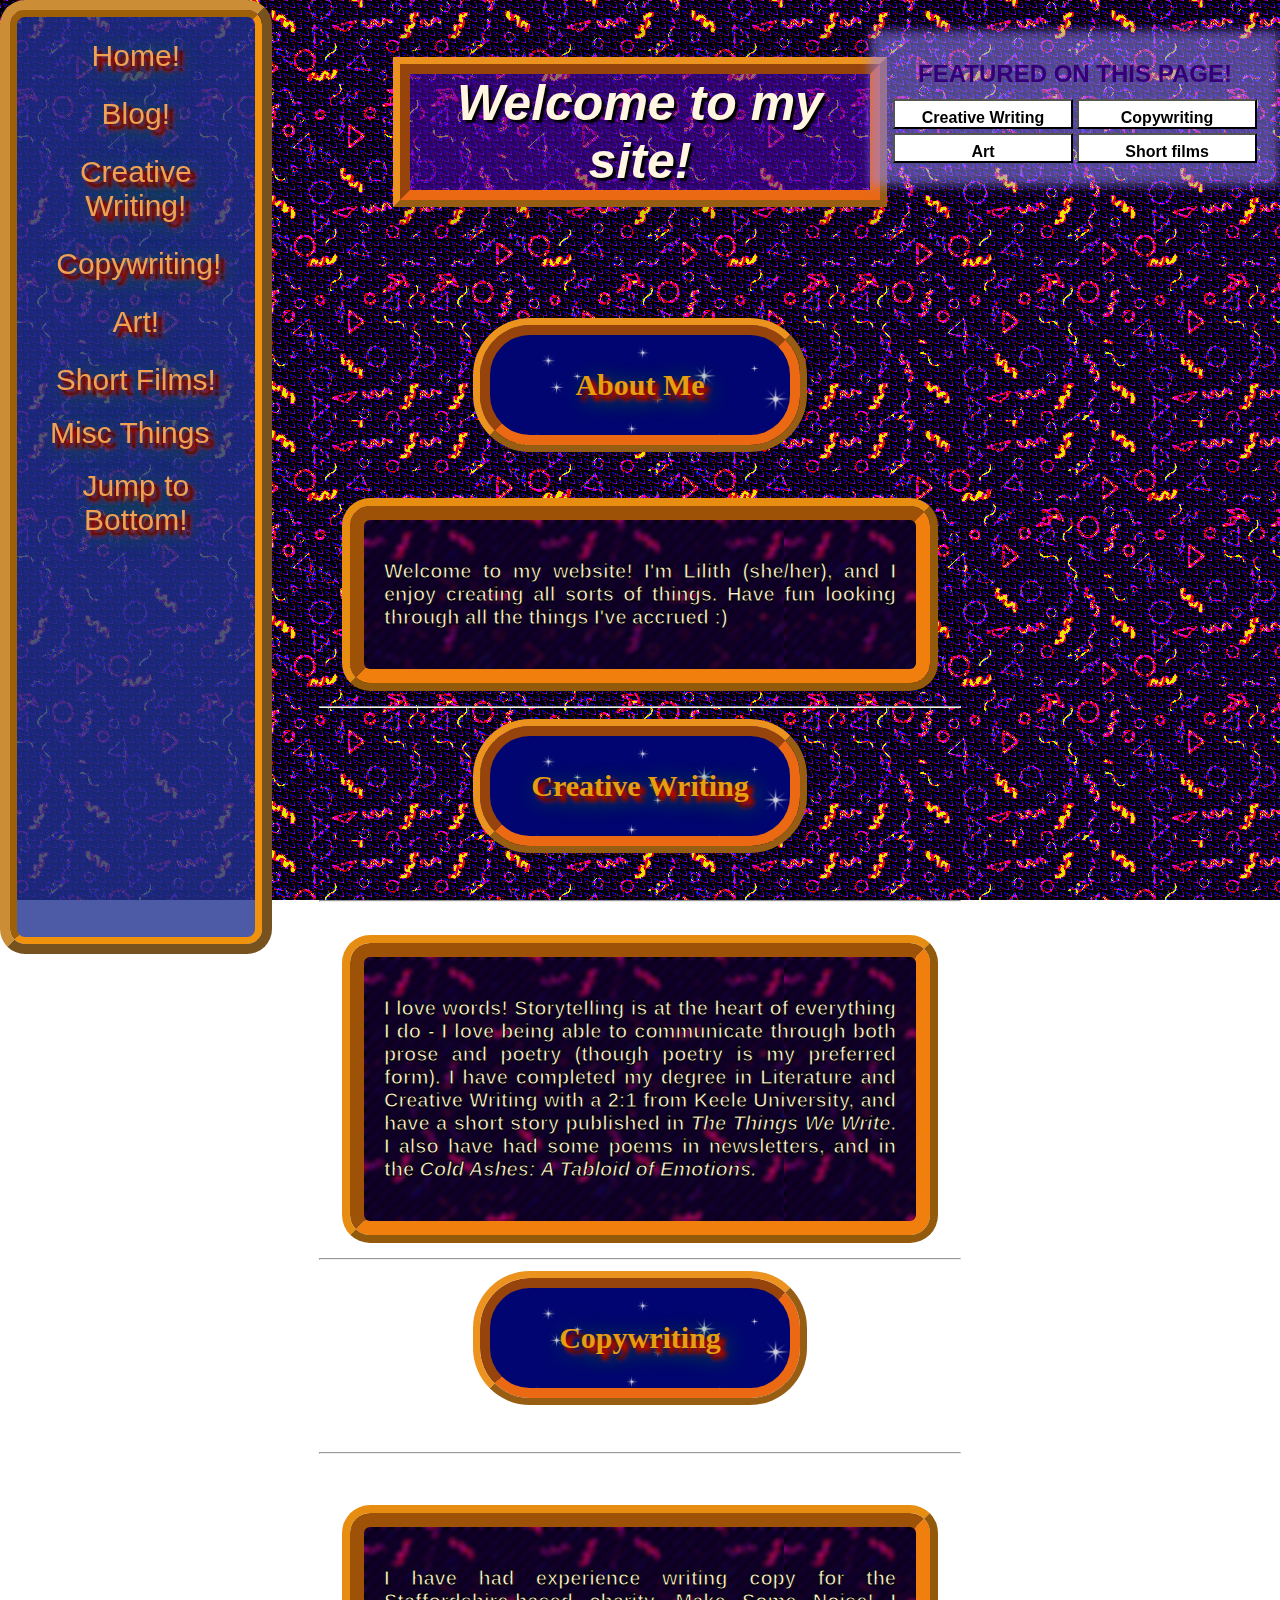
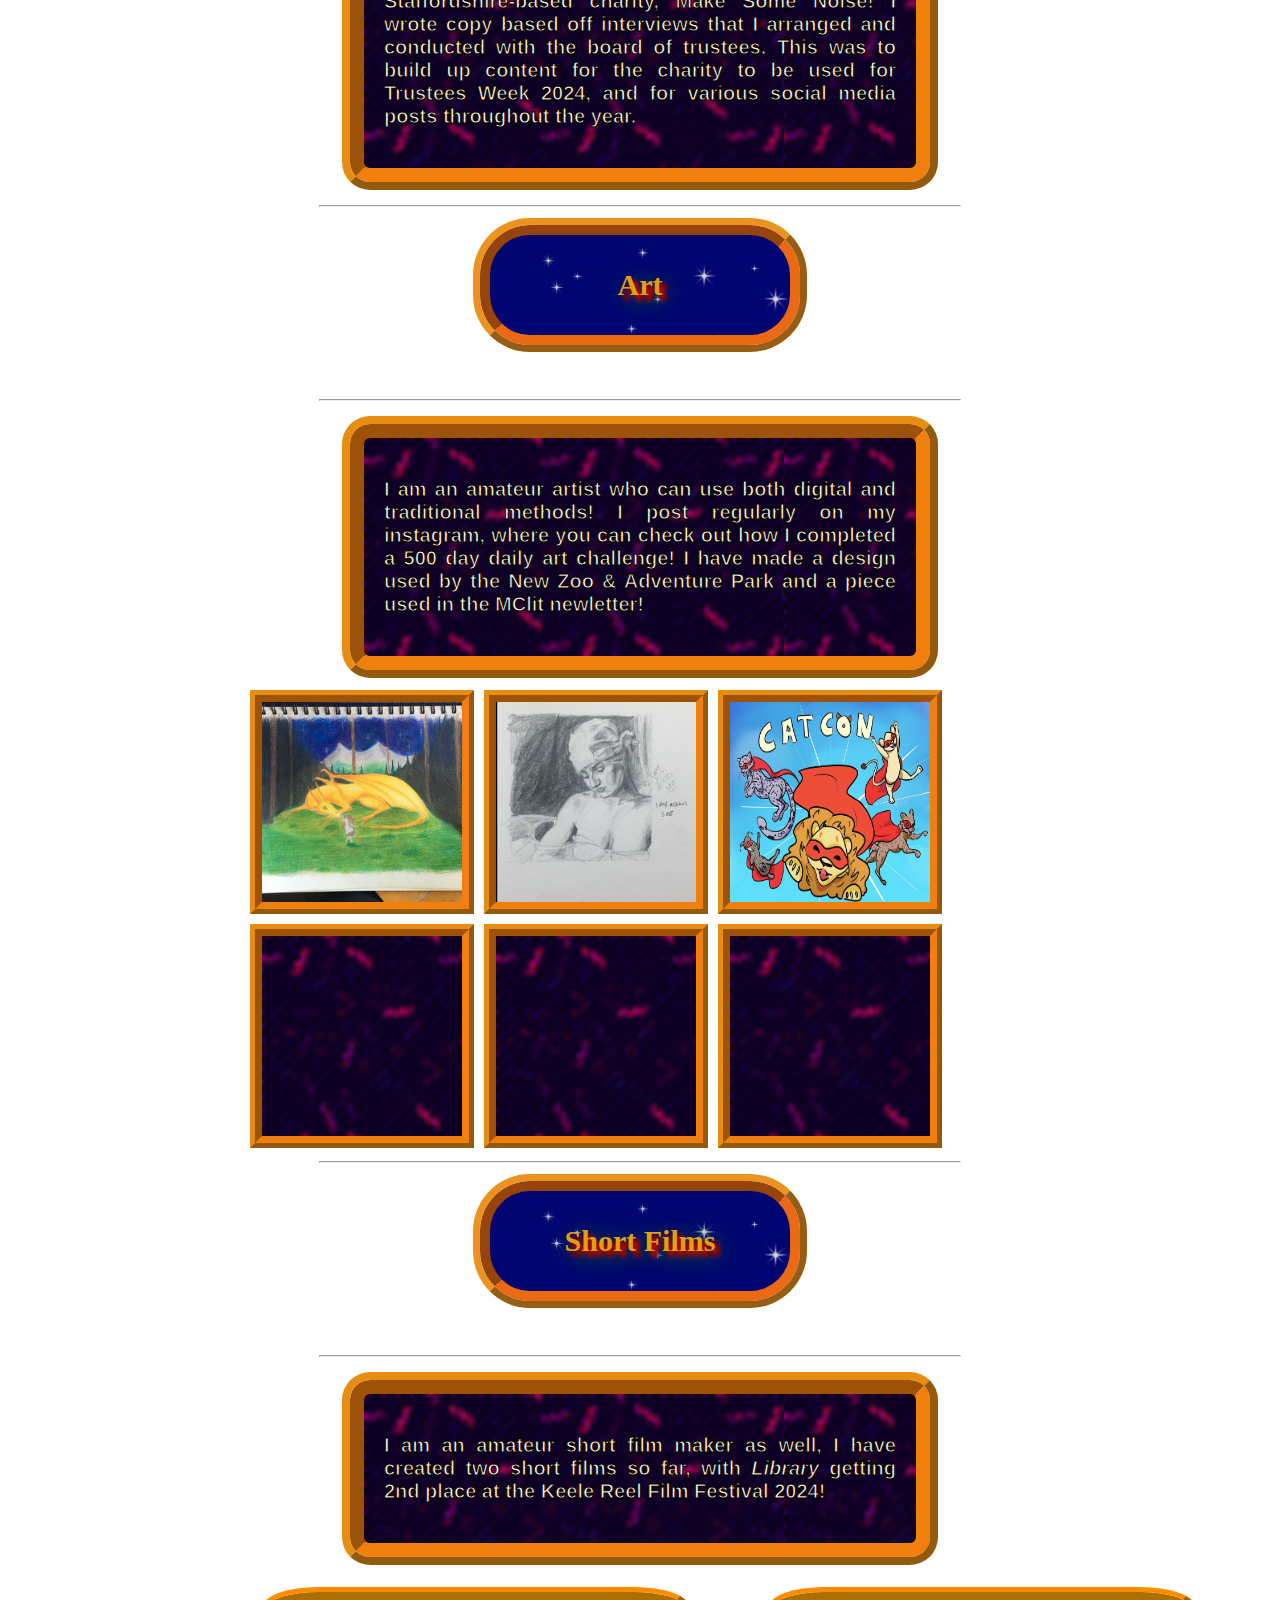
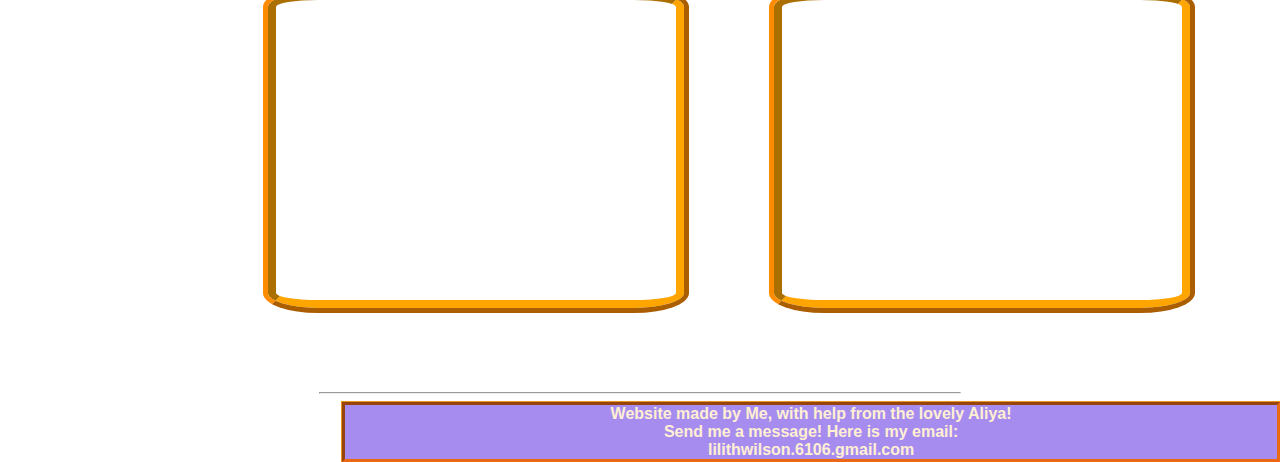
<file: index.html>
<!DOCTYPE html>
<html lang="en">
    <head>
        <meta charset="utf-8">
        <meta name="viewport" content="device-width", initial-scale=1> 
        <title>Home of Inky Oceans</title>
        <link rel="icon" type="image/x-icon" href="images/inkfavicon.ico">
        <link rel="stylesheet" href="Style.css">
    </head>

    <body>    
    <div class="nav">
        <ul>
            <li class=""><a href="#h1">Home!</a></li>
            <li class=""><a href="Featured.html">Blog!</a></li>
            <li><a href="creative_writing.html">Creative Writing!</li>
            <li><a href="copy.html">Copywriting!</a></li>
            <li><a href="art.html">Art!</a></li>
            <li><a href="films.html">Short Films!</a></li>
            <li class="pad 3 dropdown"><a href="javascript:void(0)" class="dropbtn">Misc Things</a>
                <div class="dropdown-content">
                    <a href="#msg">Contact me</a>
                    <a href="cool_gifs.html">Cool gifs</a>
                    <a href="#">Link dump</a>
                </div>
            </li>
            <li><a href="#END">Jump to Bottom!</a></li>
        </ul>

    </div>

        
        


    <div class="bg_shift centered orb" id="h1"><h1>Welcome to my site!</h1></div>

<br>
<br>
<br>
<br>
<div>
    <table class="right">
        <tr>
          <th class="fspark" colspan="2">FEATURED ON THIS PAGE!</th>
        </tr>
        <tr>
          <td><a href="#c1"><button class="table">Creative Writing</button></a></th>
          <td><a href="#c2"><button class="table">Copywriting</button></a></td>
        </tr>
        <tr>
          <td><a href="#c3"><button class="table">Art</button></a></td>
          <td><a href="#c4"><button class="table">Short films</button></a></td>
        </tr>
      </table>

</div>

    <!--<button>Button?</button>-->

    <div class="centered"><h2 class="twinkle float";>About Me</h2></div>
    <br>
    <br>




    <div class="centered"><p title="About Me" class="bigBox">
        Welcome to my website! I'm Lilith (she/her), and I enjoy creating all sorts of
            things. Have fun looking through all the things I've accrued :)
        </p>


                <a href="https://www.youtube.com/watch?v=T7Sj3nJtpb8"; target="_blank">
                    <!--<img src="images/profile.JPG" style="height:400px;width:400px" alt="Profile picture">-->
                </a>
    </div>


<hr>
<div>

    <div class="centered" title="A little bit about my creative writing">
         <h2 class="twinkle float" id="c1";>Creative Writing</h2>
    </div>
</div>
<br>
<br>
<hr>
<br>
    <div class="centered">
        <p class="bigBox">I love words! Storytelling is at the heart of everything I do - I love being able to communicate through both prose and poetry (though poetry is my preferred form). I have completed my degree in Literature and Creative Writing with a 2:1 from Keele University, and have a short story published in <i>The Things We Write</i>. I also have had some poems in newsletters, and in the <i>Cold Ashes: A Tabloid of Emotions.</i></p>

    </div>
    
    <hr>
    
    <div class="centered"><h2 class="twinkle float" title="Copywriting is cool" id="c2";>Copywriting</h2>
    </div>
    <br>
    <br>
    <hr>
    <br>
    <br>
    <div class="centered"><p class="bigBox">I have had experience writing copy for the Staffordshire-based charity, Make Some Noise! I wrote copy based off interviews
        that I arranged and conducted with the board of trustees. This was to build up content for the charity to be used for 
        Trustees Week 2024, and for various social media posts throughout the year.</p>
    </div>

    <hr>
    <div class="centered" title="I am an artiste~"><h2 class="twinkle float" id="c3";>Art</h2>
    </div>
    <br>
    <br>
    <hr>
    <div class="centered">
        <p class="bigBox">I am an amateur artist who can use both digital and traditional methods! I post regularly on my instagram, where you can check out how I completed a 500 day daily art challenge! I have made a design used by the New Zoo & Adventure Park and a piece used in the MClit newletter!</p>

        <!--<img src="images/a.1.png" style="height:300px;width:450px;">
        <img src="images/a.2.png" style="height:300px;width:400px;">-->
    </div>
    <div class="row">
        <div class="miniBoxart"><img class="mini" src="images/art_2.png" alt="Woops! Something broke!"></div>
        <div class="miniBoxart"><img class="mini" src = "images/art_1.png"></div>
        <div class="miniBoxart"><img class="mini" src = "images/art_4.png"></div>

    </div>
    <div class="row">
        <div class="miniBox"><p></p></div>
        <div class="miniBox"><p></p></div>
        <div class="miniBox"><p></p></div>
    </div>

    <hr>
    <div class="centered">
        <h2 class="twinkle float" id="c4";>Short Films</h2>
    </div>
    <br>
    <br>
    <hr>
    <div class="centered">
        <p class="bigBox"> I am an amateur short film maker as well,
             I have created two short films so far, with <i>Library</i> 
             getting 2nd place at the Keele Reel Film Festival 2024! </p>
    </div>
        <div class="rowgal">
            <div class="iframeside">
                <iframe width="560" height="315" src="https://www.youtube.com/embed/C4yl5KYbws0?si=nvvEBIgrZwXqz91C" title="YouTube video player" frameborder="0" allow="accelerometer; autoplay; clipboard-write; encrypted-media; gyroscope; picture-in-picture; web-share" referrerpolicy="strict-origin-when-cross-origin" allowfullscreen></iframe>
            </div>
            <div class="iframeside">
                <iframe width="560" height="315" src="https://www.youtube.com/embed/zr-tE8J9bF8" title="Walk with me" frameborder="0" allow="accelerometer; autoplay; clipboard-write; encrypted-media; gyroscope; picture-in-picture; web-share" referrerpolicy="strict-origin-when-cross-origin" allowfullscreen></iframe>
            </div>
        </div>

    


    <hr>





        


        <footer id="END">
            Website made by Me, with help from the lovely Aliya!<br>
            Send me a message! Here is my email:<br>
            lilithwilson.6106.gmail.com<br>
        </footer>


    </body>
</file>
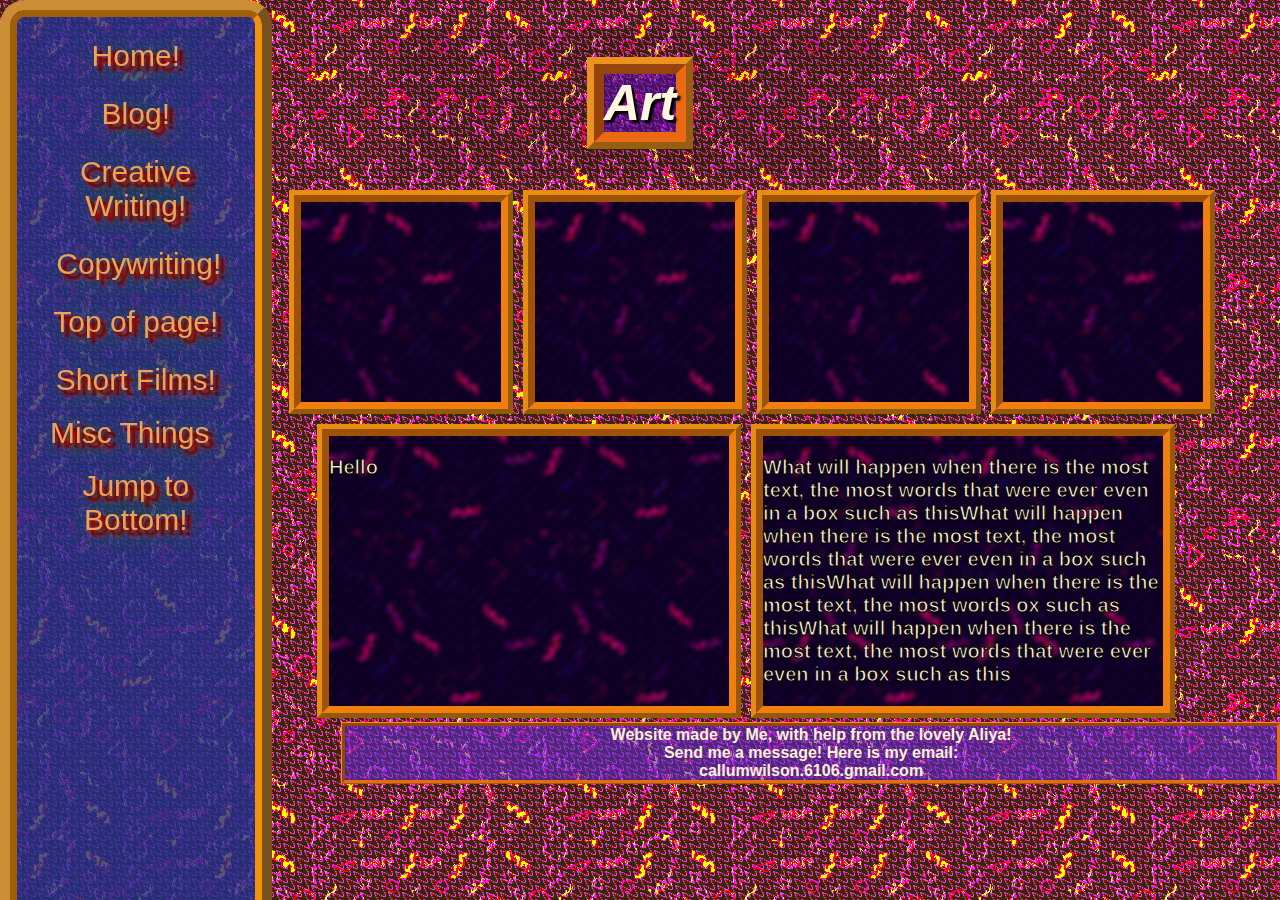
<file: art.html>
<!DOCTYPE html>
<html lang="en">
    <head>
        <meta charset="utf-8">
        <meta name="viewport" content="device-width", initial-scale=1> 
        <title>Inky Oceans – Art</title>
        <link rel="icon" type="image/x-icon" href="images/inkfavicon.ico">
        <link rel="stylesheet" href="Style.css">
    </head>
    <style>
        body {
            background-image: url("images/web_bg_4.png");
        }
    </style>
    <body>
        <div class="nav">
            <ul>
                <li class=""><a href="#h1">Home!</a></li>
                <li class=""><a href="Featured.html">Blog!</a></li>
                <li><a href="creative_writing.html">Creative Writing!</li>
                <li><a href="copy.html">Copywriting!</a></li>
                <li><a href="#h1">Top of page!</a></li>
                <li><a href="films.html">Short Films!</a></li>
                <li class="pad 3 dropdown"><a href="javascript:void(0)" class="dropbtn">Misc Things</a>
                    <div class="dropdown-content">
                        <a href="#msg">Contact me</a>
                        <a href="cool_gifs.html">Cool gifs</a>
                        <a href="#">Link dump</a>
                    </div>
                </li>
                <li><a href="#END">Jump to Bottom!</a></li>
            </ul>
    
        </div>
        <div class="bg_shift centered orb"><h1>Art</h1></div>







        <div class="rowgal">
            <div class="miniBox"><p></p></div>
            <div class="miniBox"><p></p></div>
            <div class="miniBox"><p></p></div>
            <div class="miniBox" style="margin: 10px 70px 10px 10px;"><p></p></div>
        </div>
        <div class="rowgal">
            <div class="miniRect"><p>Hello</p></div>
            <div class="miniRect" style="margin: 10px 110px 10px 10px;"><p>What will happen when there is the most text,
                the most words that were ever even in a box such as thisWhat will happen when there is the most text,
                the most words that were ever even in a box such as thisWhat will happen when there is the most text,
                the most words ox such as thisWhat will happen when there is the most text,
                the most words that were ever even in a box such as this
            </p></div>
        </div>
        <footer id="END">
            Website made by Me, with help from the lovely Aliya!<br>
            Send me a message! Here is my email:<br>
            callumwilson.6106.gmail.com<br>
        </footer>























        <script>
            let slideIndex = 1;
            showSlides(slideIndex);
            
            function plusSlides(n) {
              showSlides(slideIndex += n);
            }
            
            function currentSlide(n) {
              showSlides(slideIndex = n);
            }
            
            function showSlides(n) {
              let i;
              let slides = document.getElementsByClassName("gal_img");
              let dots = document.getElementsByClassName("dot");
              if (n > slides.length) {slideIndex = 1}    
              if (n < 1) {slideIndex = slides.length}
              for (i = 0; i < slides.length; i++) {
                slides[i].style.display = "none";  
              }
              for (i = 0; i < dots.length; i++) {
                dots[i].className = dots[i].className.replace(" active", "");
              }
              slides[slideIndex-1].style.display = "block";  
              dots[slideIndex-1].className += " active";
            }
            </script>
    </body>
</file>
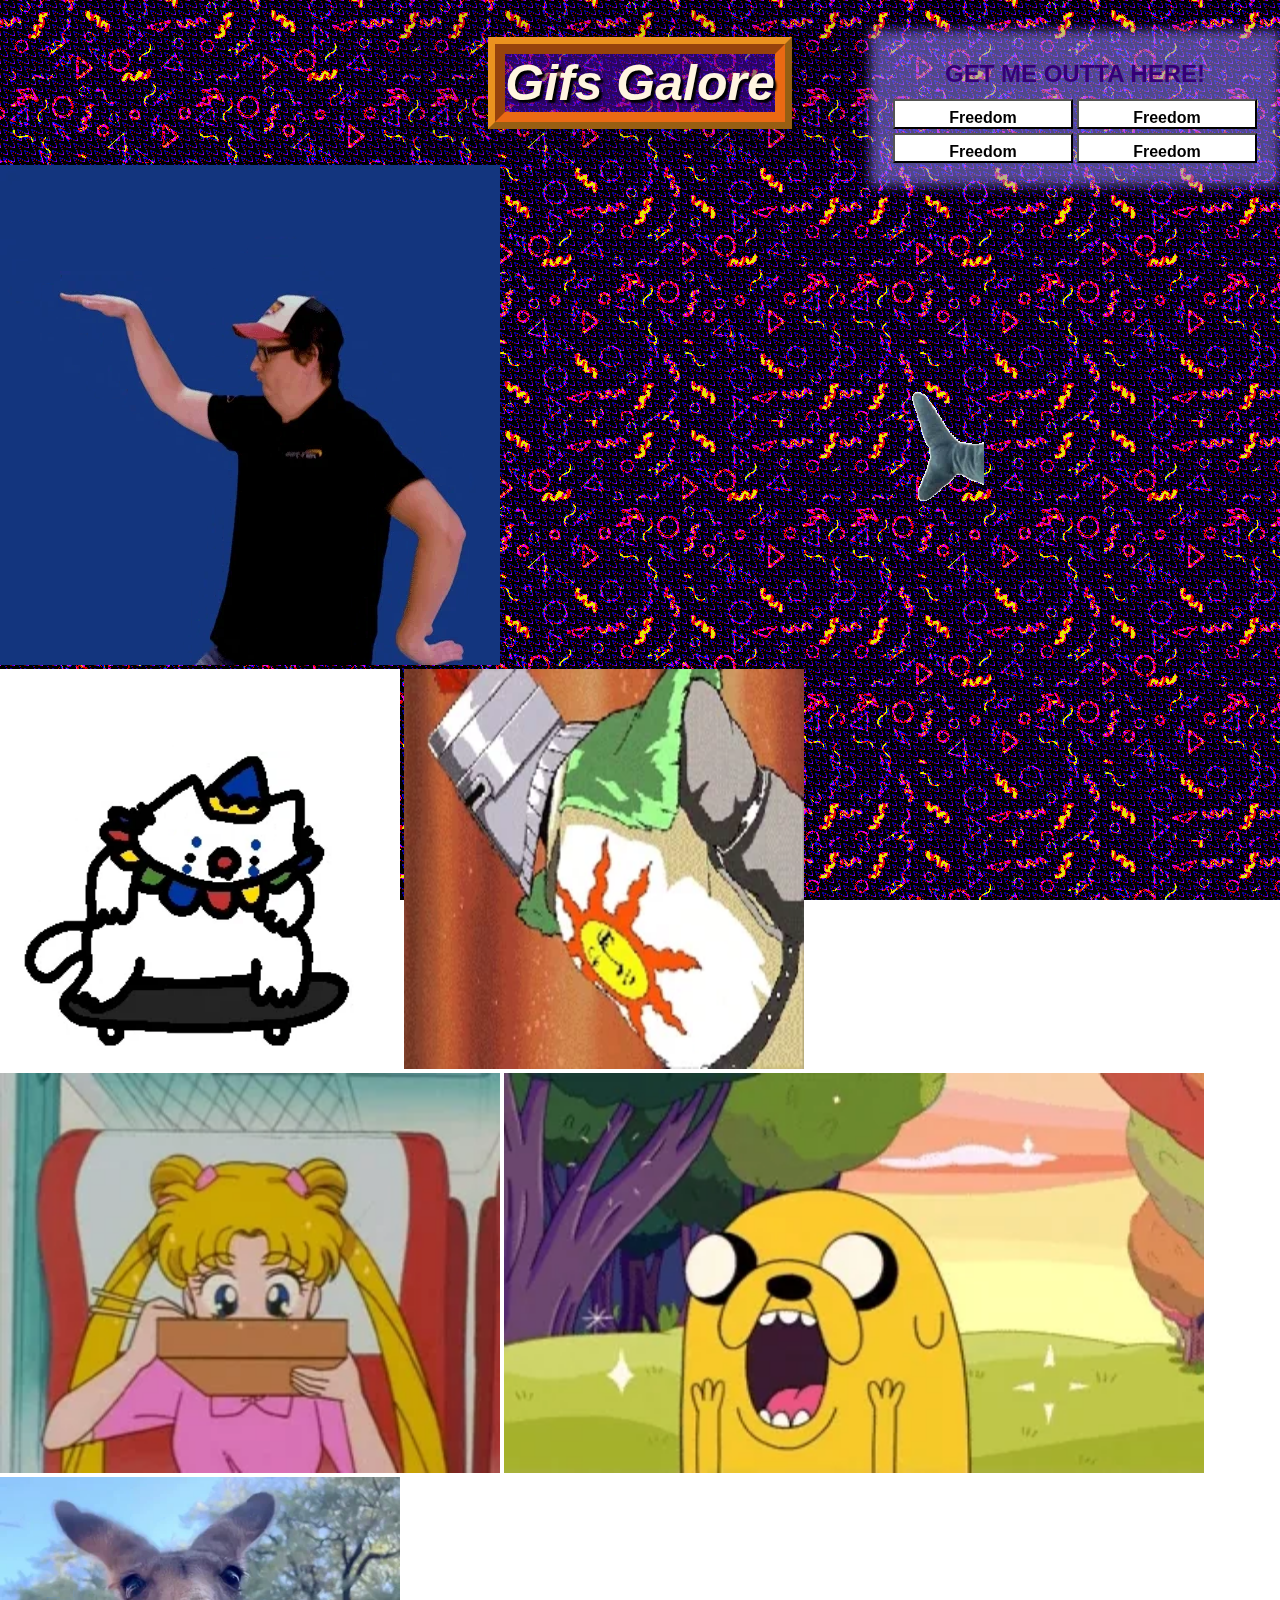
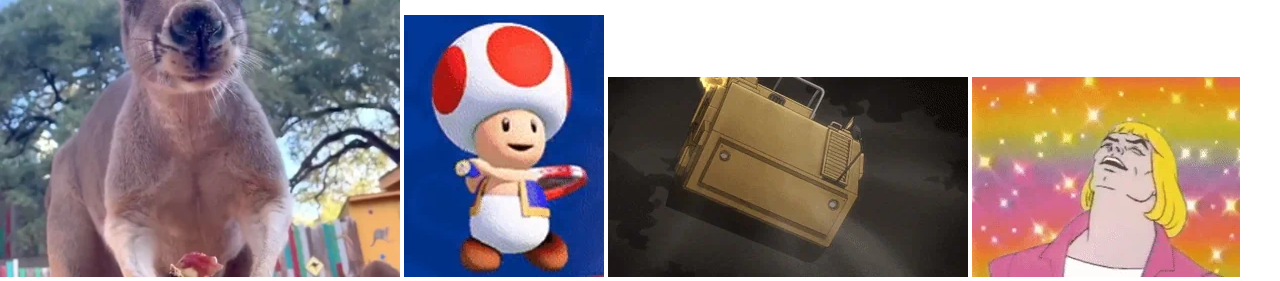
<file: cool_gifs.html>
<!DOCTYPE html>
<html lang="en">
    <head>
        <meta charset="utf-8">
        <meta name="viewport" content="device-width", initial-scale=1> 
        <title>Inky Oceans - Gif page!</title>
        <link rel="icon" type="image/x-icon" href="images/inkfavicon.ico">
        <link rel="stylesheet" href="Style.css">
    </head>
    <body>
        <!--<div class="nav">
            <ul>
                <li class="pad2"><a href="index.html">Jump to Home!</a></li>
                <li><a href="creative_writing.html">Jump to Creative Writing!</li>
                
                <li class="pad"><a href="copy.html">Jump to Copywriting!</a></li>
                <li class="pad3"><a href="art.html">Jump to Art!</a></li>
                <li class="pad"><a href="films.html">Jump to Short Films!</a></li>
                <li class="pad dropdown"><a href="javascript:void(0)" class="dropbtn">Other</a>
                    <div class="dropdown-content">
                        <a href="#msg">Contact me</a>
                        <a href="cool_gifs.html">Cool gifs</a>
                        <a href="#">Link dump</a>
                    </div>
                </li>
                <li class="pad2"><a href="#END">Jump to Bottom!</a></li>
            </ul>
    
        </div>-->
        <div class="bg_shift orb centered"><h1>Gifs Galore</h1></div>
        <table class="right">
          <tr>
            <th class="fspark" colspan="2">GET ME OUTTA HERE!</th>
          </tr>
          <tr>
            <td><a href="index.html"><button class="table">Freedom</button></a></th>
            <td><a href="index.html"><button class="table">Freedom</button></a></td>
          </tr>
          <tr>
            <td><a href="index.html"><button class="table">Freedom</button></a></td>
            <td><a href="index.html"><button class="table">Freedom</button></a></td>
          </tr>
        </table>

        <img src="images/egypt.gif">
        <img src="images/blahaj.gif">
        <img style="height:400px; width: 400px;" src="images/catflip.gif">
        <img style="height:400px; width: 400px;" src="images/pts.gif">
        <img style="height:400px; width: 500px;"src="images/hunger.gif">
        <img style="height:400px; width: 700px;" src="images/jake.gif">
        <img style="height:400px; width: 400px;" src="images/kanga.gif">
        <img src="images/tode.webp">
        <img src="images/rr.gif">
        <img src="images/heman.gif">






    </body>
</file>
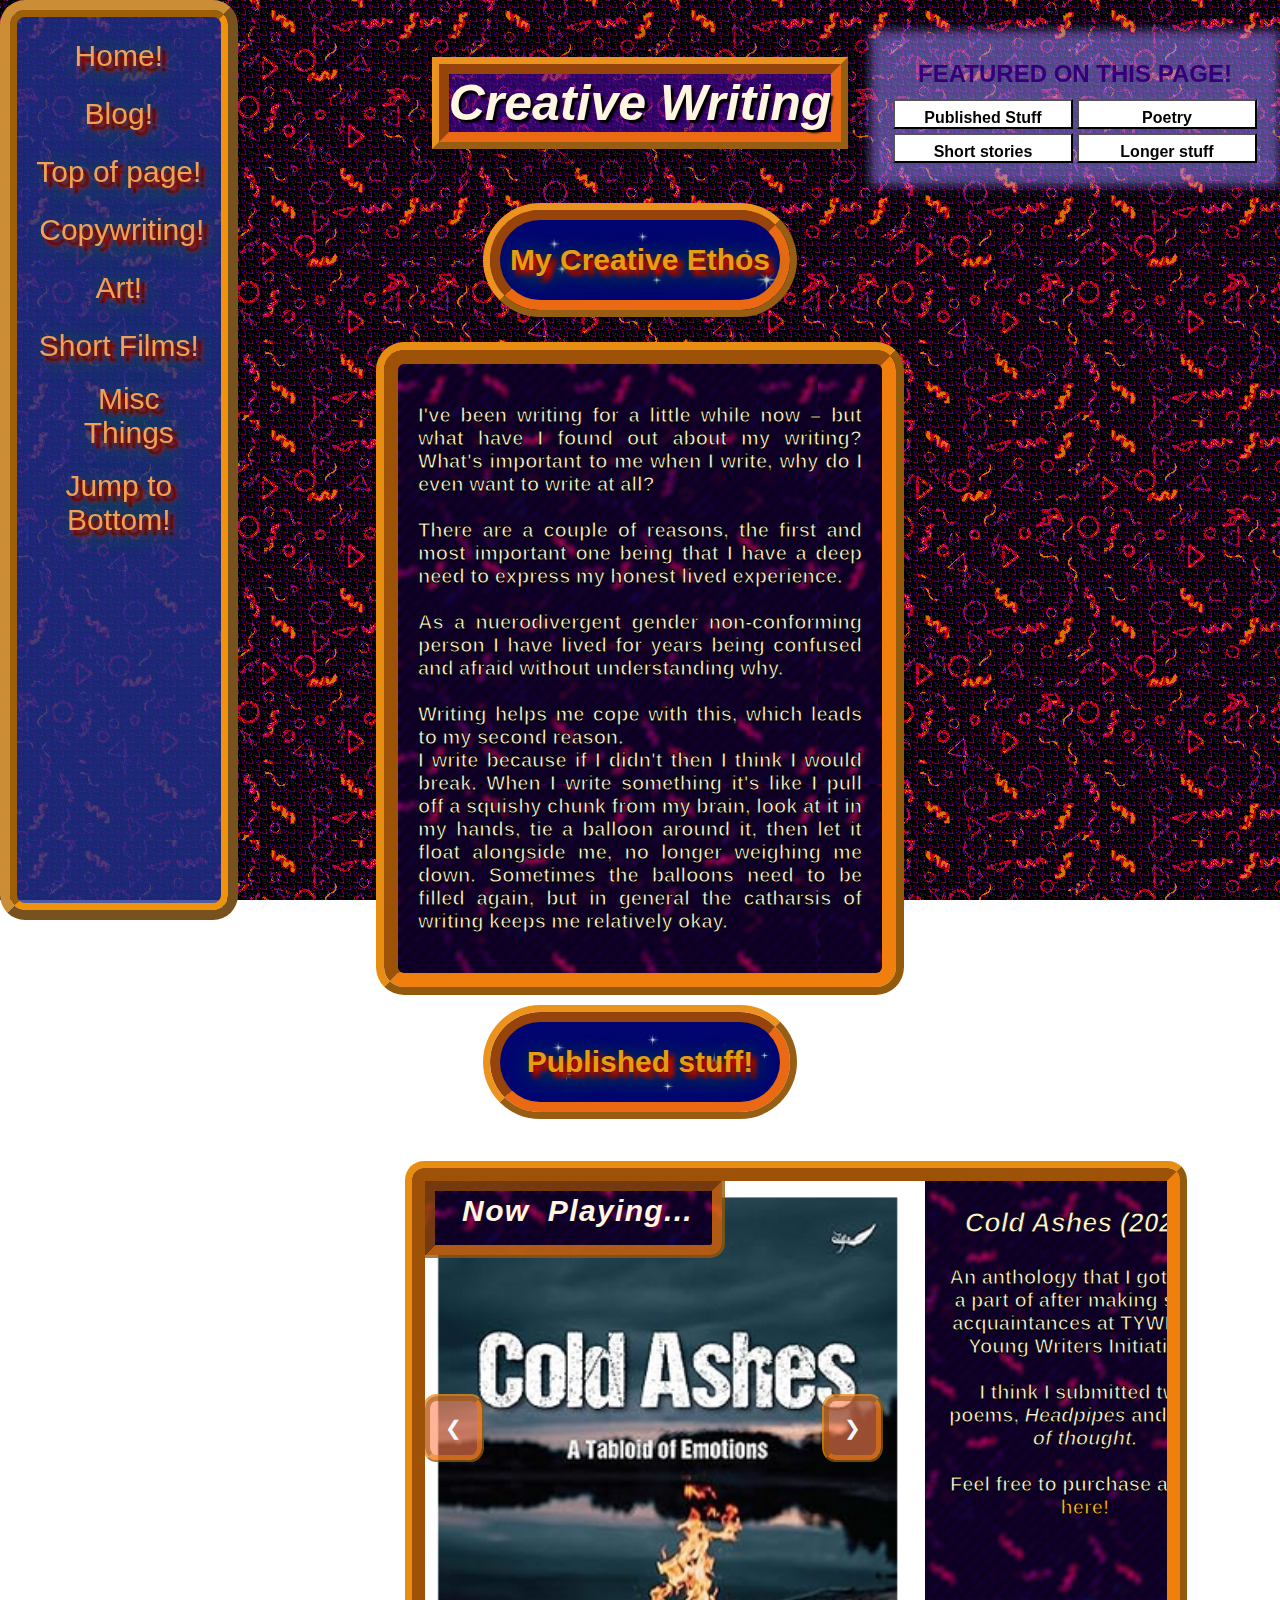
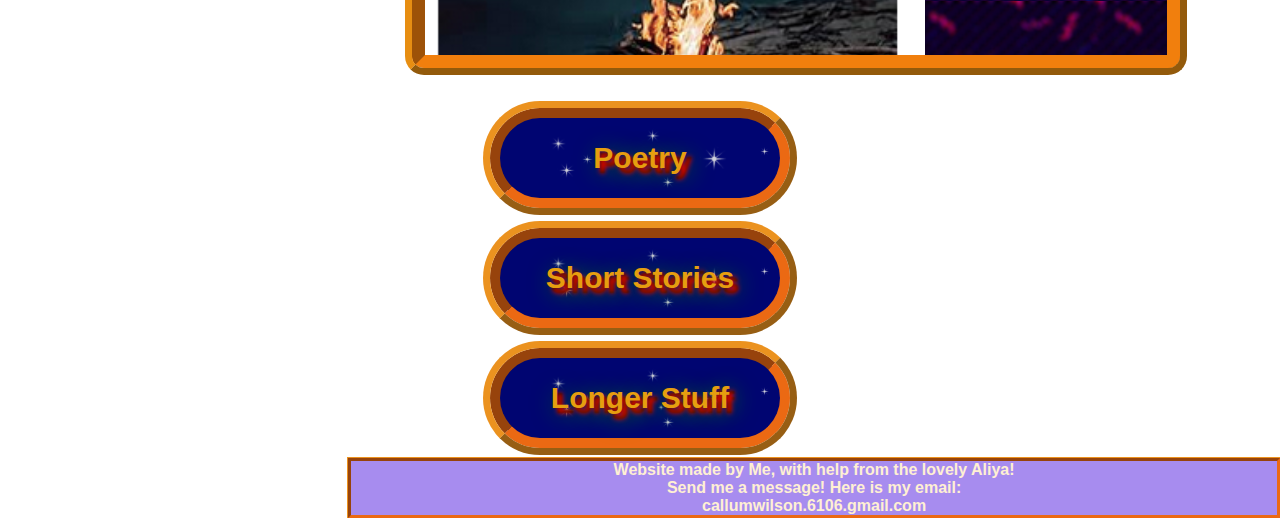
<file: creative_writing.html>
<!DOCTYPE html>
<html lang="en">
    <head>
        <meta charset="utf-8">
        <meta name="viewport" content="device-width", initial-scale=1> 
        <title>Home of Inky Oceans – Creative Writing</title>
        <link rel="icon" type="image/x-icon" href="images/inkfavicon.ico">
        <link rel="stylesheet" href="Style.css">
    </head>
    <style>
        body {
            background-image: url("images/web_bg_2.png");
        }
        * {box-sizing: border-box}
        body {font-family: Verdana, sans-serif; margin:0}
        .gal_img {display: none}
        img {vertical-align: middle;}

    </style>
    <body>
      <div class="nav">
        <ul>
            <li class=""><a href="index.html">Home!</a></li>
            <li class=""><a href="Featured.html">Blog!</a></li>
            <li><a href="#h1">Top of page!</li>
            <li><a href="copy.html">Copywriting!</a></li>
            <li><a href="art.html">Art!</a></li>
            <li><a href="films.html">Short Films!</a></li>
            <li class="pad 3 dropdown"><a href="javascript:void(0)" class="dropbtn">Misc Things</a>
                <div class="dropdown-content">
                    <a href="#msg">Contact me</a>
                    <a href="cool_gifs.html">Cool gifs</a>
                    <a href="#">Link dump</a>
                </div>
            </li>
            <li><a href="#END">Jump to Bottom!</a></li>
        </ul>

    </div>
        



        <div class="orb bg_shift centered" id="h1"><h1>Creative Writing</h1></div>
<!--table for on-page navigation-->
        <table class="right">
            <tr>
              <th class="fspark" colspan="2">FEATURED ON THIS PAGE!</th>
            </tr>
            <tr>
              <td><a href="#c1"><button class="table">Published Stuff</button></a></th>
              <td><a href="#c2"><button class="table">Poetry</button></a></td>
            </tr>
            <tr>
              <td><a href="#c3"><button class="table">Short stories</button></a></td>
              <td><a href="#c4"><button class="table">Longer stuff</button></a></td>
            </tr>
          </table>
<!--Here's where the rest of the page starts-->
        <div class="centered">
            <h2 class="twinkle">My Creative Ethos</h2>
        </div>
        <div class="centered">
            <p class="bigBox">I've been writing for a little while now – but what have I found out about my writing?
                What's important to me when I write, why do I even want to write at all? <br><br>
            There are a couple of reasons, the first and most important one being that I have a deep need to express my honest lived experience.<br><br>
        As a nuerodivergent gender non-conforming person I have lived for years being confused and afraid without understanding why. <br><br> Writing helps 
    me cope with this, which leads to my second reason.<br>I write because if I didn't then I think I would break. When I write something it's like I pull off a squishy chunk
from my brain, look at it in my hands, tie a balloon around it, then let it float alongside me, no longer weighing me down. Sometimes the balloons need to be filled again, but in general
the catharsis of writing keeps me relatively okay.</p>
        </div>
        
        <div class="centered"><h2 class="twinkle float">
            Published stuff!
        </h2>
        </div>
        <br>
        <br>

        <div class="rowgal">
            <div class="gallery">
                <div class="g_np text">
                    <div class="wave">N</div>
                    <div class="wave" style="animation-delay:0.2s;">o</div>
                    <div class="wave" style="animation-delay:0.4s;">w </div>
                    <div class="wave" style="animation-delay:0.6s; margin:0px 5px;"></div>
                    <div class="wave" style="animation-delay:0.8s;">P</div>
                    <div class="wave" style="animation-delay:1s;">l</div>
                    <div class="wave" style="animation-delay:1.2s;">a</div>
                    <div class="wave" style="animation-delay:1.4s;">y</div>
                    <div class="wave" style="animation-delay:1.6s;">i</div>
                    <div class="wave" style="animation-delay:1.8s;">n</div>
                    <div class="wave" style="animation-delay:2s;">g</div>
                    <div class="wave" style="animation-delay:2.2s;">.</div>
                    <div class="wave" style="animation-delay:2.4s;">.</div>
                    <div class="wave" style="animation-delay:2.6s;">.</div>
                
                
                
                </div>
            
                <div class="gal_img">
                  <img src="images/w.2.png" style="width:500px; height:100%;">
                  <div class="g_text"><p class="thickI center">Cold Ashes (2024),</p><p class="center">An anthology that I got to be a part of after making some acquaintances
                    at TYWI (The Young Writers Initiative). <br><br>
                    I think I submitted two poems, <i>Headpipes</i> and <i>Train of thought.</i><br><br>
                    Feel free to purchase a copy <a class="bright" href="https://www.amazon.co.uk/dp/8119483421?ref=ppx_yo2ov_dt_b_fed_asin_title" target="_blank">here!</a></div>
                </div>
                
                <div class="gal_img">
                  <img src="images/placeholder.png" style="width:500px; height:100%;">
                  <div class="g_text"><p class="thickI center">The Things We Write (2024),</p><p class="center">Another anthology from Creative Writing students at Keele University.<br><br>
                    This was my first time working in depth with an editor, and I was able to learn a bunch.
                </p></div>
                </div>
                
                <!--<div class="gal_img">
                  <img src="images/f_spark0001.png" style="width:500px; height:100%;">
                  <div class="g_text">Caption Three</div>
                </div>    this is a placeholder container that can be freely edited-->
                
                <a class="prev" onclick="plusSlides(-1)">❮</a>
                <a class="next" onclick="plusSlides(1)">❯</a>
                
                </div>
        </div>



<br><br><br><br><br><br><br><br><br><br><br><br><br><br><br><br><br><br><br><br><br><br><br><br><br><br><br><br><br><br>
      

<div class="centered">
  <h2 class="twinkle float" id="c2">Poetry</h2>
</div>

<div class="centered">
  <h2 class="twinkle float" id="c3">Short Stories</h2>
</div>

<div class="centered">
  <h2 class="twinkle float" id="c4">Longer Stuff</h2>
</div>

<footer id="END">
          Website made by Me, with help from the lovely Aliya!<br>
          Send me a message! Here is my email:<br>
          callumwilson.6106.gmail.com<br>
</footer>


















        
        <script>
        let slideIndex = 1;
        showSlides(slideIndex);
        
        function plusSlides(n) {
          showSlides(slideIndex += n);
        }
        
        function currentSlide(n) {
          showSlides(slideIndex = n);
        }
        
        function showSlides(n) {
          let i;
          let slides = document.getElementsByClassName("gal_img");
          let dots = document.getElementsByClassName("dot");
          if (n > slides.length) {slideIndex = 1}    
          if (n < 1) {slideIndex = slides.length}
          for (i = 0; i < slides.length; i++) {
            slides[i].style.display = "none";  
          }
          for (i = 0; i < dots.length; i++) {
            dots[i].className = dots[i].className.replace(" active", "");
          }
          slides[slideIndex-1].style.display = "block";  
          dots[slideIndex-1].className += " active";
        }
        </script>
    </body>
</file>
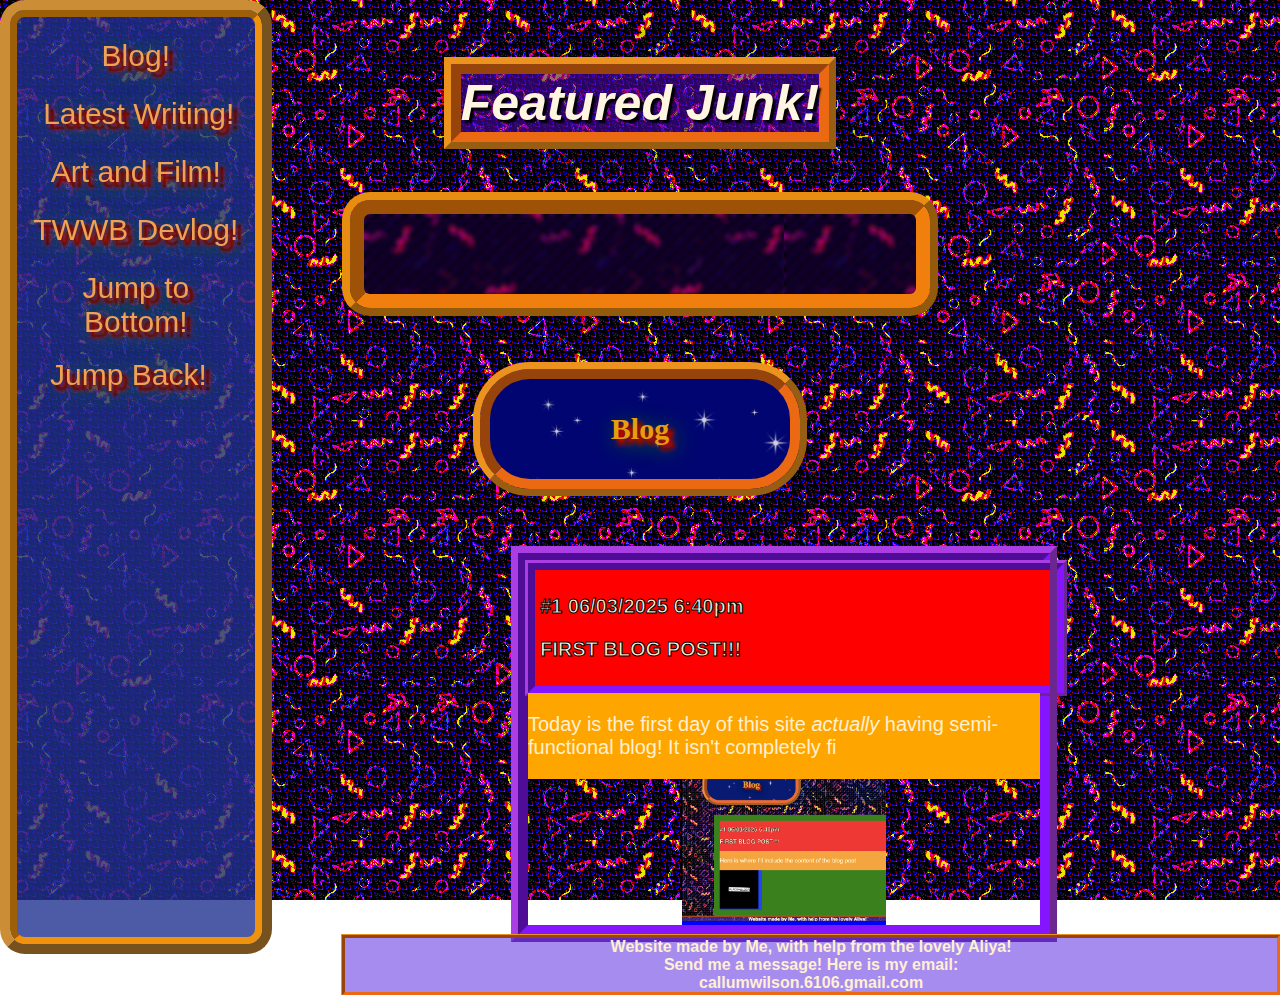
<file: Featured.html>
<!DOCTYPE html> 
<html lang="en">
    <head>
        <meta charset="utf-8">
        <meta name="viewport" content="device-width", initial-scale=1> 
        <title>Inky Oceans - Blog!</title>
        <link rel="icon" type="image/x-icon" href="images/inkfavicon.ico">
        <link rel="stylesheet" href="Style.css">
    </head>
    <body>
    
        <div class="nav">
            <ul>
                <li><a href="#c1">Blog!</li>
                <li><a href="#c3">Latest Writing!</a></li>
                <li><a href="#c3">Art and Film!</a></li>
                <li><a href="#c4">TWWB Devlog!</a></li>
                <li><a href="#END">Jump to Bottom!</a></li>
                <li class="pad dropdown"><a href="javascript:void(0)" class="dropbtn">Jump Back!</a>
                    <div class="dropdown-content">
                        <a href="index.html">Home Page</a>
                        <a href="creative_writing.html">Creative Writing</a>
                        <a href="copy.html">Copywriting</a>
                        <a href="art.html">Art</a>
                        <a href="films.html">Short Films</a>
                    </div>
                </li>
            </ul>
        </div>

        <div class="bg_shift orb centered"><h1>Featured Junk!</h1></div>

        <div class="centered">
            <p class="bigBox"></i></p>
        </div>
        <br><br>

        <div class="centered">
            <h2 class="twinkle float" id="c1">Blog</h2>
          </div>
          <br><br><br>

        <div class="rowgal">
            <div class="blog_box">
                <div class="blog_inf">
                    <p>#1 06/03/2025 6:40pm</p>
                    <p>FIRST BLOG POST!!!</p>
                </div>
                <div class="blog_cont">
                    <p class="blog">Today is the first day of this site <i>actually</i> having semi-functional blog! It isn't completely fi</p>
                </div>
                <div class="blog_pic centered">
                    <img class="blog" src="images/blog1.png">
                </div>

            </div>
        </div>






        
<!--
          <div class="centered">
            <h2 class="twinkle float" id="c2">Latest Writing</h2>
          </div>
          
          <div class="centered">
            <h2 class="twinkle float" id="c3">Art and Stuff</h2>
          </div>

          <div class="centered">
            <h2 class="twinkle float" id="c4">TWBB Devlog</h2>
          </div>
        -->

        <footer id="END">
            Website made by Me, with help from the lovely Aliya!<br>
            Send me a message! Here is my email:<br>
            callumwilson.6106.gmail.com<br>
        </footer>





    </body>
</file>
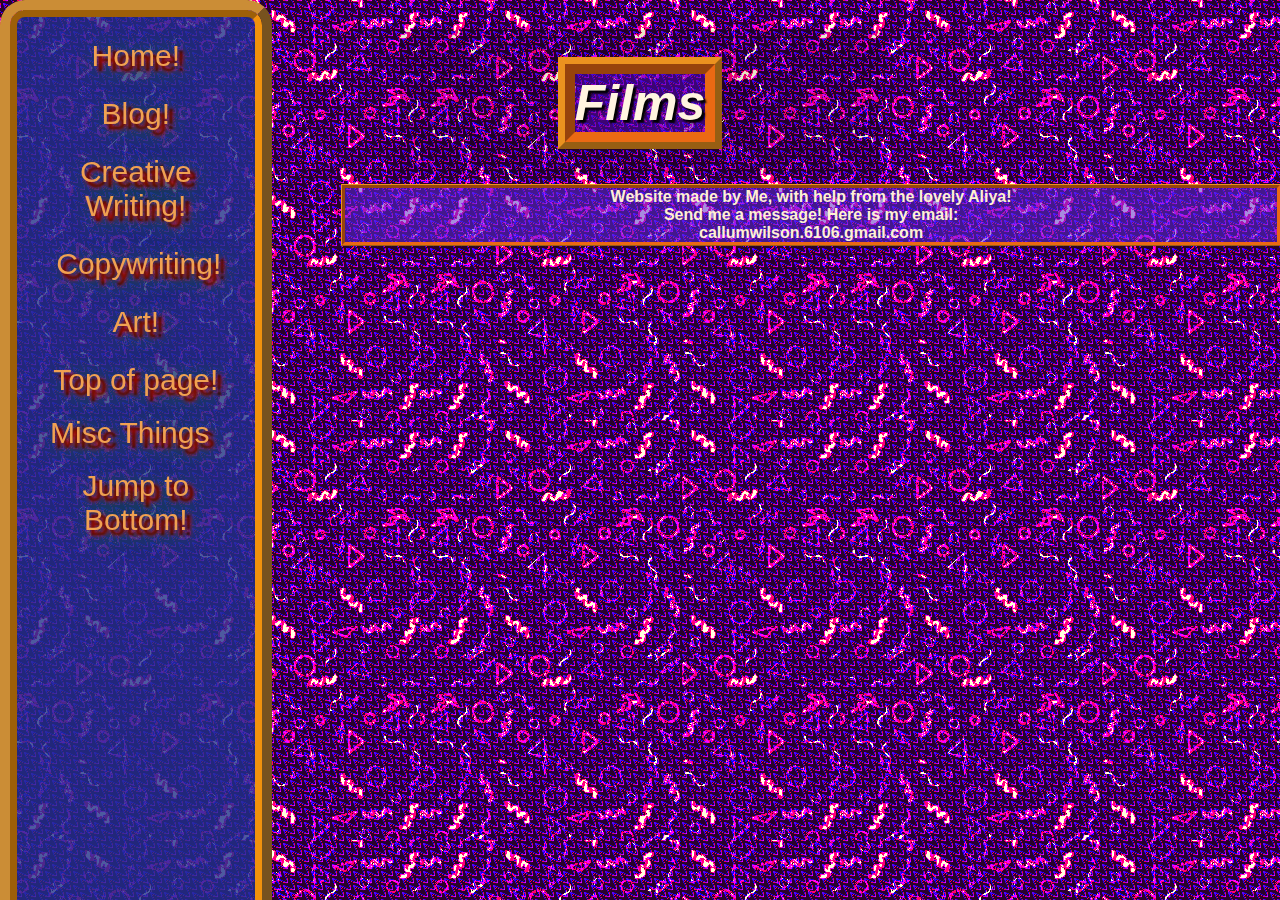
<file: films.html>
<!DOCTYPE html>
<html lang="en">
    <head>
        <meta charset="utf-8">
        <meta name="viewport" content="device-width", initial-scale=1> 
        <title>Inky Oceans – Films</title>
        <link rel="icon" type="image/x-icon" href="images/inkfavicon.ico">
        <link rel="stylesheet" href="Style.css">
    </head>
    <style>
        body {
            background-image: url("images/web_bg_5.png")
        }
    </style>
    <body>
        <div class="nav">
            <ul>
                <li class=""><a href="#h1">Home!</a></li>
                <li class=""><a href="Featured.html">Blog!</a></li>
                <li><a href="creative_writing.html">Creative Writing!</li>
                <li><a href="copy.html">Copywriting!</a></li>
                <li><a href="art.html">Art!</a></li>
                <li><a href="#h1">Top of page!</a></li>
                <li class="pad 3 dropdown"><a href="javascript:void(0)" class="dropbtn">Misc Things</a>
                    <div class="dropdown-content">
                        <a href="#msg">Contact me</a>
                        <a href="cool_gifs.html">Cool gifs</a>
                        <a href="#">Link dump</a>
                    </div>
                </li>
                <li><a href="#END">Jump to Bottom!</a></li>
            </ul>
    
        </div>
        <div class="bg_shift orb centered" id="h1"><h1>Films</h1></div>

        <footer id="END">
            Website made by Me, with help from the lovely Aliya!<br>
            Send me a message! Here is my email:<br>
            callumwilson.6106.gmail.com<br>
        </footer>


    </body>
</file>
<file: Style.css>
body {
    background-image: url("images/web_bg.png");
    /*background-color: aliceblue;*/
    background-attachment: fixed;
    background-repeat: cover;
    justify-content: center;
    align-items: center;
    margin: 0;
}

.box {
    display: flex;
    height: inherit;
    width: inherit;
    justify-content: center;
    align-items: center;
    justify-items: center;
    margin: 10px 500px;
    
}
.centered {
    display: flex;
    flex-wrap: wrap;
    flex-direction: column;
    justify-content: center;
    align-content: center;
    margin:auto;
}
footer  {
    background-color: rgba(92, 43, 226, 0.54);
    border: inset 3px rgb(235, 105, 19);
    outline: outset 1px rgb(235, 146, 31);
    color: rgb(255, 240, 211);
    font-family: 'Helvetica';
    font-weight: bold;
    text-align: center;
    width:72.8%;
    float:right;
}

div.rowgal {
    display: flex;
    width: 100%;
    flex-direction: row;
    flex-wrap: wrap;
    justify-content: flex-end;
    float: right;

}
div.row {
    display: flex;
    width: 74%;
    flex-direction: row;
    flex-wrap: wrap;
    justify-content: flex-end;
}


h1 {
    display: flex;
    border: inset 10px rgb(235, 105, 19);
    outline: outset 7px rgb(235, 146, 31);
    justify-content: center;
    flex-wrap: wrap;
    text-align: center;
    text-shadow: 3px 3px 2px black;
    color: rgb(255, 245, 224);
    font-family: Helvetica;
    font-style:italic;
    font-size: 50px;
    background-color: rgba(84, 7, 192, 0.5);
    background-size: cover;
}

h2 {
    display: flex;
    justify-content: center;
    align-items: center;
    text-align: center;
    flex-wrap: wrap;
    height: 150px;
    width: 300px;
    border-radius: 50px;
    border: inset 10px rgb(235, 105, 19);
    color: rgb(230, 158, 15);
    text-shadow: 5px 5px 5px rgb(255, 0, 0), 5px 5px 25px rgb(0, 147, 0), 5px 5px 2px rgb(0, 0, 0);
    outline: outset 7px rgb(235, 146, 31);
    font-size: 30px;
    background-image: url("images/placeholder.png");
    background-size: cover;
}
h3 {
    display: flex;
    justify-content: center;
    align-items: center;
    color: rgb(255, 255, 255)
}
h4 {
    text-align: center;
    font-family: Helvetica;
    font-size: 30px;
    border-style: 4px solid rgb(241, 146, 13);
    color: rgb(241, 161, 81)
}
p {
    color: rgb(255, 240, 211);
    font-family: 'Helvetica';
    font-weight: bold;
    font-size: 20px;
    -webkit-text-stroke: 1px black;

}
a.bright {
    color: rgb(255, 182, 35);
    font-family: 'Helvetica';
    font-weight: bold;
    font-size: 20px;
    -webkit-text-stroke: 1px black;
    text-decoration: none;

}
a.bright:hover{
    color: rgb(255, 130, 35);
    font-size: 22px;
    transition-duration: 2s;
}
p.bigBox {
    color: rgb(255, 240, 211);
    font-family: 'Helvetica';
    font-weight: bold;
    font-size: 20px;
    -webkit-text-stroke: 1px black;
    margin: 15px 15px;
    border: inset 14px rgb(241, 127, 13);
    outline: outset 8px rgb(231, 142, 18);
    border-radius: 20px;
    padding: 40px 20px;
    height: auto;
    /*width: 550px;*/
    width: 40%;

    text-align: justify;
    background-image: url("images/web_bg_blur.png");
}
div.miniRect{
    margin: 10px 10px;
    height:auto;
    width: 400px;
    background-image: url("images/web_bg_blur.png");
    border: inset 7px rgb(241, 127, 13);
    outline: outset 5px rgb(231, 142, 18);
}
div.miniRectside{
    /*margin: 10px 110px 10px 10px;*/
    height:auto;
    width: 400px;
    background-image: url("images/web_bg_blur.png");
    border: inset 7px rgb(241, 127, 13);
    outline: outset 5px rgb(231, 142, 18);
}
div.miniBox {
    margin: 10px 10px;
    height:200px;
    width: 200px;
    background-image: url("images/web_bg_blur.png");
    border: inset 7px rgb(241, 127, 13);
    outline: outset 5px rgb(231, 142, 18);
    overflow: scroll;
    scrollbar-width: thin;
    scrollbar-color: purple orange;
    float: right;
}
div.miniBoxside {
    margin: 10px 70px 10px 10px;
}
div.miniBoxart {
    float: right;
    margin: 10px 10px;
    height:200px;
    width: 200px;
    background-image: url("images/web_bg_blur.png");
    border: inset 7px rgb(241, 127, 13);
    outline: outset 5px rgb(231, 142, 18);
}
.nav a:link {
    color:rgb(241, 161, 81);
    text-decoration:none;
}
.nav a:visited {
    color:rgb(241, 161, 81);
    text-decoration:none;
}


.nav ul {
    list-style-type: none;
    margin: 0;
    padding: 10px;
    width: 17%;
    background-color: rgba(33, 49, 144, 0.8);
    border: inset 7px rgb(241, 146, 13);
    outline: outset 10px rgb(203, 141, 54);
    border-radius: 15px;
    position: fixed;
    height: 100%;
    overflow: hidden;

}
li {
    text-align: center;
    padding: 5px 0px;
}

li a, .dropbtn{
    font-family: sans-serif;
    font-size: 30px;
    color: rgb(230, 158, 15);
    text-shadow: 5px 5px 5px rgb(255, 0, 0), 5px 5px 25px rgb(0, 147, 0), 5px 5px 2px rgb(0, 0, 0);
    padding: 7px 3px;
    display: inline-block;
    border-radius:20px;
}
li a:hover, .dropdown:hover .dropbtn{
    color:rgb(226, 174, 43);
    background-color: rgba(164, 120, 206);
    border: solid 7px rgb(140, 94, 184);
    transition-duration: 0.1s;
    box-shadow: 0px 0px 10px 10px rgba(239, 249, 133, 0.546);
    text-align: center;
}

li a:active, .dropdown:active .dropbtn{
    transform: translateY(5px);
}

.nav {
    margin: 0;
    padding: 10px;
    width: auto;
}

  li.dropdown {
    display: inline-block;
  }
  
  .dropdown-content {
    display: none;
    position: absolute;
    background-color:rgba(13, 13, 205, 0.608);
    border: inset orange 4px;
    outline: outset rgb(185, 121, 3) 2px;
    min-width: 160px;
    box-shadow: 12px 12px 12px 12px rgba(0,0,0,0.2);
    z-index: 1;
  }
  
  .dropdown-content a {
    padding: 12px 16px;
    text-decoration: none;
    display: block;
    text-align: left;
  }
  .dropdown:hover .dropdown-content {
    display: block;
  }

/*
.nav li a:hover:not(.active) {
    background-color: rgba(164, 120, 206, 1);
}
*/

hr {
    color: rgb(255, 255, 255);
    width: 50%;
    z-index: 1;
}

dd {
    color:rgb(74, 74, 74);
    font-size: small;
}


title {
    color:aliceblue
}

.grid-container {
display: grid;
column-gap: 50px;
}
/*this was meant to be for the background but is custom for the header, i suppose it can be used for any other floating banners maybe?*/
div.bg_shift {
    background:rgba(0, 0, 0, 0.1);
    position: relative;
    animation-name: bg_shift;
    animation-duration: 3s;  
    animation-delay: 60ms;
    animation-fill-mode: both;
    margin: 10px 400px;
    animation-iteration-count: infinite;
    animation-timing-function: ease-in-out;
    transform-origin: center;
}

@keyframes bg_shift {
    0% {top: 0px; /* background-image: url('images/placeholder.png');*/}

    50% {top: 50px;/* background-image: url('images/placeholder.png');*/}

    100% {top: 0px; /*background-image: url('images/placeholder.png');*/}
}

/*duplicate of the floating thingy above for more general use*/
h2.float {
    background:rgba(0, 0, 0, 0.5);
    position: relative;
    animation-name: float;
    animation-duration: 3s;
    animation-fill-mode: both;
    margin: 10px 600px;
    animation-iteration-count: infinite;
    animation-timing-function: ease-in-out;
    transform-origin: center;
}

h2.float:hover, .twinkle:hover {
    transform:scale(1.10);
    transition: transform 1.4s ease-in-out;
}

@keyframes float {
    0% {top: 0px; background-color:rgba(0, 0, 0, 0.0);}
    50% {top: 30px; background-color:rgba(0, 0, 0, 0.0);}
    100% {top: 0px; background-color:rgba(0, 0, 0, 0.0);}
    }


h2.twinkle {
    width: 300px;
    height: 100px;
    background-image: url('images/twinkle_2.png');
    animation: twinkle 200ms infinite;
}
div.twinkle {
    width: 200px;
    height: 200px;
    background-image: url('images/twinkle_2.png');
    animation: twinkle 200ms infinite;
}

div.animation {
    width: 300px;
    height: 300px;
    background-image: url('images/star0001.png');
    animation: stars 200ms infinite;
}

/*@keyframes stars {
    0% {background-image: url('images/star0000.png');}
    25% {background-image: url('images/star0001.png');}
    50% {background-image: url('images/star0002.png');}
    75% {background-image: url('images/star0003.png');}
    100% {background-image: url('images/star0004.png');}
}*/
@keyframes twinkle {
    0% {background-image: url('images/twinkle_1.png');}
    25% {background-image: url('images/twinkle_2.png');}
    50% {background-image: url('images/twinkle_3.png');}
    75% {background-image: url('images/twinkle_4.png');}
    100% {background-image: url('images/twinkle_5.png');}
}
@keyframes h2_hover {
    0% {background-image: url('images/twinkle_1.png');}
    25% {background-image: url('images/twinkle_2.png');}
    50% {background-image: url('images/twinkle_3.png');}
    75% {background-image: url('images/twinkle_4.png');}
    100% {background-image: url('images/twinkle_5.png');}
}

h2.twinkle.float {
    animation: 
        float 5s ease-in-out infinite,
        twinkle 200ms infinite;
}

@keyframes f_sparkle {
    0% {background-image: url('images/f_spark0000.png');}
    25% {background-image: url('images/f_spark0001.png');}
    50% {background-image: url('images/f_spark0002.png');}
    75% {background-image: url('images/f_spark0003.png');}
    100% {background-image: url('images/f_spark0004.png');}
}
th.fspark.banner {
    animation:
    fspark infinite,
}

th.fspark {
    animation-name: f_sparkle;
    animation-duration: 400ms;
    animation-iteration-count: infinite;
}
/*tabl, th, td{
    border-style: inset;
    border-width: 10px;
    border-color: blueviolet;
    color: white;
    background-image: url('images/web_bg_blur.png');
}*/


li.pad {
    padding: 0px 0px 0px 20px;
}
li.pad2 {
    padding: 0px 0px 0px 50px;
}
li.pad3 {
    padding: 0px 0px 0px 70px;
}
address {
    color: rgb(255, 240, 211);
    font-family: 'Helvetica';
    font-weight: bold;
    font-size: 20px;
    -webkit-text-stroke: 1px black;
    margin: 15px 15px;
    border: inset 2px rgb(241, 127, 13);
    outline: outset 2px rgb(231, 142, 18);
    border-radius: 15px;
    padding: 1px 1px;
    height: auto;
    width: 33%;
    text-align: justify;
    background-image: url("images/web_bg_blur.png");
}

iframe {
    border: inset 8px orange;
    outline: outset 5px darkorange;
    border-radius: 50px/15px;
    height:300px;
    width: 400px;
    margin: 10px 0px;
}
div.iframeside {
    margin: 10px 90px 70px 0px;
}
img.mini {
    width: 200px;
    height: 200px;
    color: rgb(255, 240, 211);
    font-family: 'Helvetica';
    font-weight: bold;
    font-size: 20px;
}

button.fixed {
    position: fixed;
    top: 500px;
    left: 50px;
    z-index: 2;
    border: 8px inset rgb(53, 126, 199);
    outline: outset 5px rgb(39, 94, 150);
    background-color: rgb(212, 200, 208);
    color: rgb(0, 0, 0);
    font-family: 'Helvetica';
    font-weight: bold;
    font-size: 10px;
    font-style: italic;
    text-shadow: 4px 4px 4px rgb(33, 32, 32)
}

button.fixed:hover {
    border: 20px inset rgb(48, 115, 183);
    outline: outset 7px rgb(31, 77, 123);
    background-color: rgb(170, 161, 167);
    transition-duration: 0.2s;
}
button.table {
    width: 180px;
    height: 30px;
    background-color: white;
    font-family: Helvetica;
    padding: 8px;
    font-size: 16px;
    font-weight: bolder;
    margin: 0px;
    cursor: pointer;
    text-align: center;
}
button.table:hover {
    background-color: rgb(216, 105, 14);
    transition-duration: 0.3s;
}
th {
    color:rgb(53, 0, 119);
    font-family: Helvetica;
    padding: 8px;
    font-size: 24px;
    font-weight: bolder;

}
hr.bar {
    width: 27%;
    height: 100px;
    right: 100px;
    
    position: fixed;

    border: none;
}
table.right {
    position: fixed;
    top: 40px;
    right: 10px;
    padding: 10px;
    z-index: 2;
    box-shadow: 0px 0px 10px 10px rgba(148, 133, 249, 0.546);
    background-color: rgba(148, 133, 249, 0.546);

}

.border {
    border: inset 7px rgb(241, 127, 13);
    outline: outset 5px rgb(231, 142, 18);

}
img.single {
    margin: 1px 30px;
}
p.thickI {
    font-style: italic;
    font-size: 27px;
}
p.center {
    text-align: center;
}


@media only screen and (max-width: 500px) {
    .responsive {
      width: 100%;
    }
}


.gallery {
    width: 60%;
    height: 500px;
    border: inset 13px rgb(241, 127, 13);
    outline: outset 7px rgb(231, 142, 18);
    border-radius: 12px;
    margin: 10px 100px 10px 0px;
    background-image: url("images/web_bg_blur.png");
    overflow: hidden;
    position: relative;
}

/* Next & previous buttons */

.next, .prev {
    cursor: pointer;
    position:absolute;
    width: auto;
    border: inset 5px rgba(241, 127, 13, 0.565);
    outline: outset 2px rgba(231, 142, 18, 0.784);
    border-radius: 20%;
    color:aliceblue;
    background-color: rgba(255, 127, 80, 0.595);
    overflow: auto;
    top: 50%;
    margin-top: -22px;
    padding: 15px;
    user-select: none;
    transition: background-color 0.5s;
    font-size:20px;
}

/* Position the "next button" to the right */
.next {
    right: 38.6%;
}

/* On hover, add a black background color with a little bit see-through */
.prev:hover, .next:hover {
    background-color: rgba(0, 3, 162, 0.822);
    
}
div.g_np {
    position: absolute;
    width: 40%;
    padding: 10px 0px;
    font-size: 30px;
    text-align: center;
    color: rgb(255, 245, 224);
    font-style: italic;
    font-weight: bold;
    background-image: url("images/web_bg_blur.png");
    overflow: hidden;
    border: inset 10px rgba(241, 127, 13, 0.713);
    outline: outset 3px rgba(231, 142, 18, 0.783);
    border-radius: 0px 0px 12px 0px;
}

/* Caption text */
.g_text {
  color: #f2f2f2;
  font-size: 15px;
  padding: 8px 12px;
  position: absolute;
  bottom: 8px;
  width: 100%;
  text-align: center;
  height: 100%;
  width: 300px;
  margin:0px 0px 0px 510px;
  position: absolute;

}


/* On smaller screens, decrease text size */
@media only screen and (max-width: 300px) {
  .prev, .next,.text {font-size: 11px}
}

@keyframes wave {
    0% {top:-7px;color: rgb(255, 245, 224); transform:translateX(0px)}
    50% {top:12px;color:rgb(213, 87, 15);  transform:translateX(2px)}
    100% {top:-7px;color: rgb(255, 245, 224);  transform:translateX(0px)}
}
div.wave {
    animation: wave 3s ease-in-out none infinite;
    position: relative;
    display:inline-block;
    margin-right: -7px;
    top:-7px;
}


div.orb {
    animation: orbit 3s linear none infinite;
    position: relative;
    transform-origin: center;
    
}
@keyframes orbit {
    from {  -webkit-transform: rotate(0deg) translateX(20px) rotate(0deg); }
    to   {  -webkit-transform: rotate(360deg) translateX(20px) rotate(-360deg); }
}

div.gro {
    animation: orbit 3s linear none infinite;
}

div.blog_box {
    padding: none;
    margin: 0px 230px 0px 0px;
    background-color: rgba(0, 128, 0, 0);
    height:60%;
    width:40%;
    border: inset 10px rgb(123, 19, 235);
    outline: outset 7px rgb(170, 61, 228);
    
}

div.blog_inf {
    border: inset 7px rgb(123, 19, 235);
    outline: outset 3px rgb(170, 61, 228);
    padding: 5px;
    float: left;
    height: 25%;
    width:100%;
    background-color: red;
}
div.blog_cont {
    float: left;
    height:75%;
    width:100%;
    background-color: orange;
}

p.blog {
    color: rgb(255, 240, 211);
    font-family: 'Arial';
    font-weight: normal;
    font-size: 20px;
    -webkit-text-stroke: 0px white;
}

div.blog_pic {
    background-color:blue;
    height:100%;
    width:40%;
    display:block;
}
img.blog {
    max-height:100%;
    max-width:100%;
}
</file>
